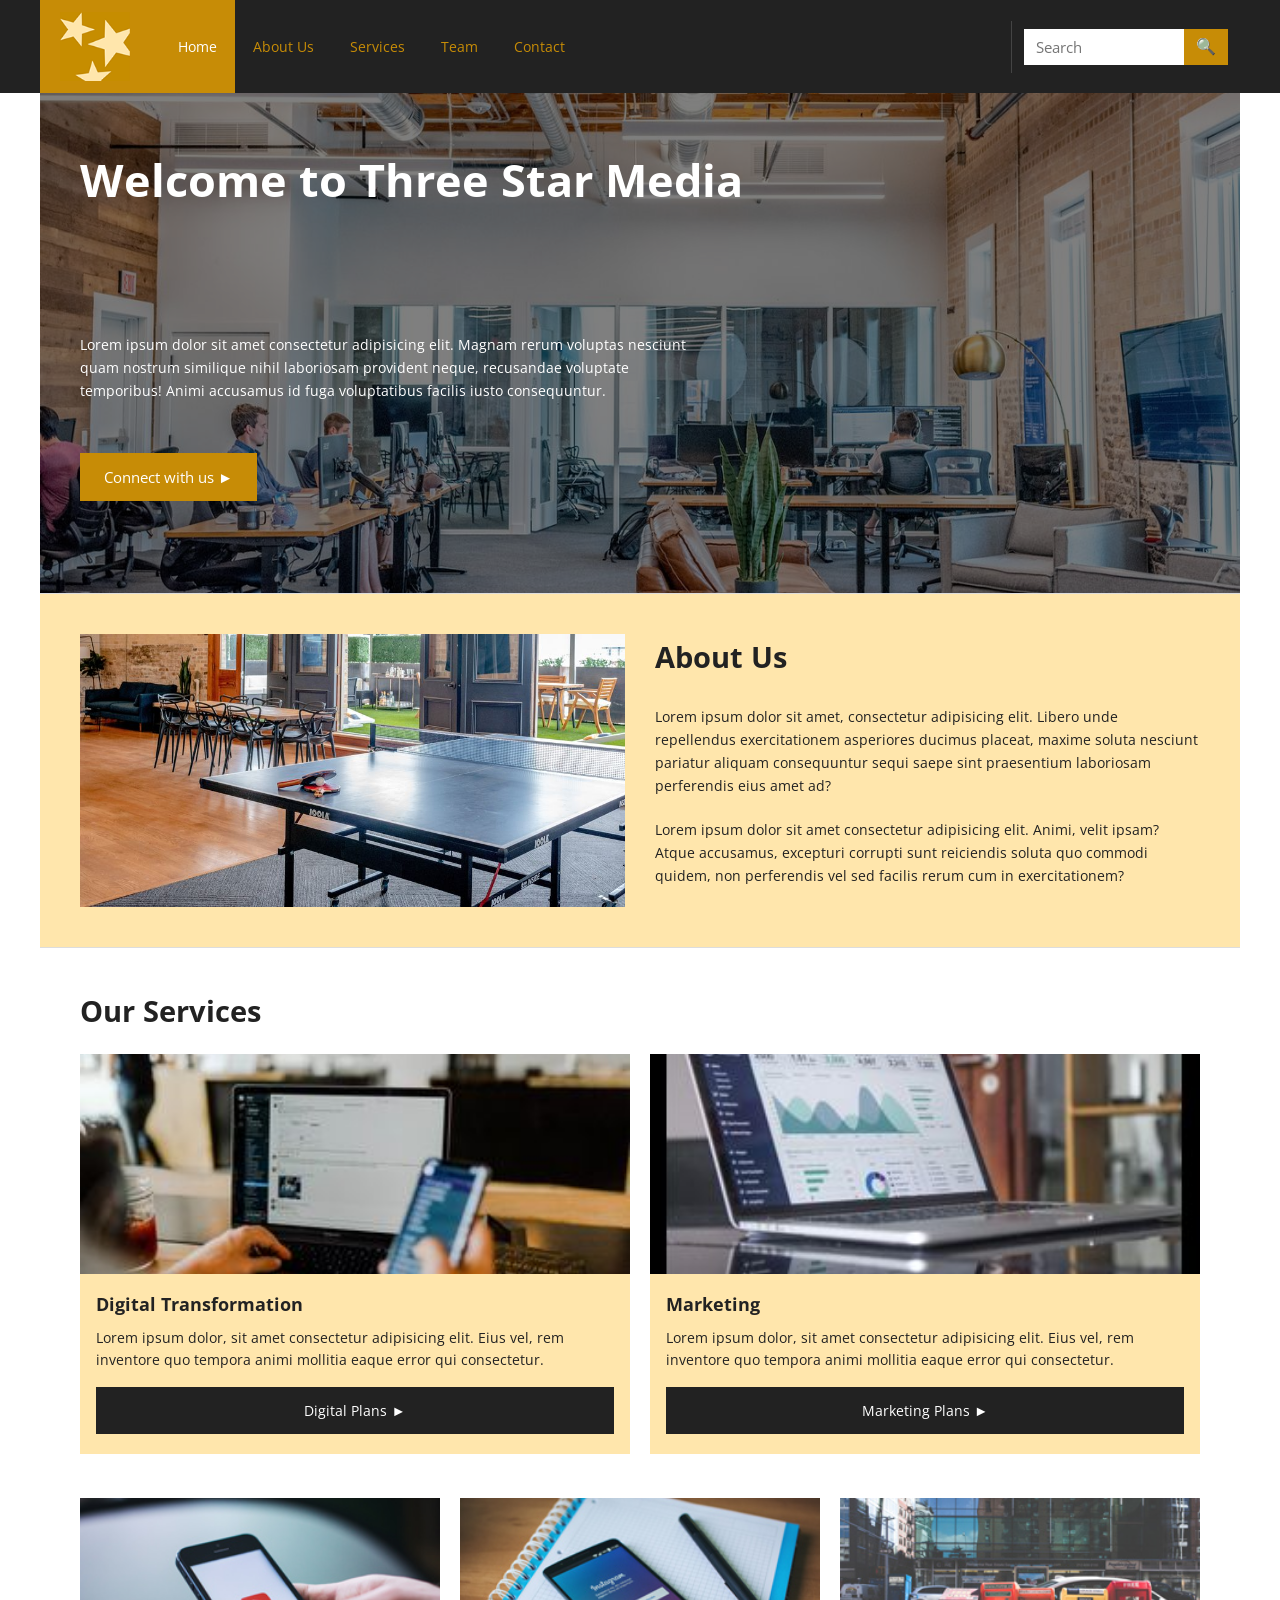
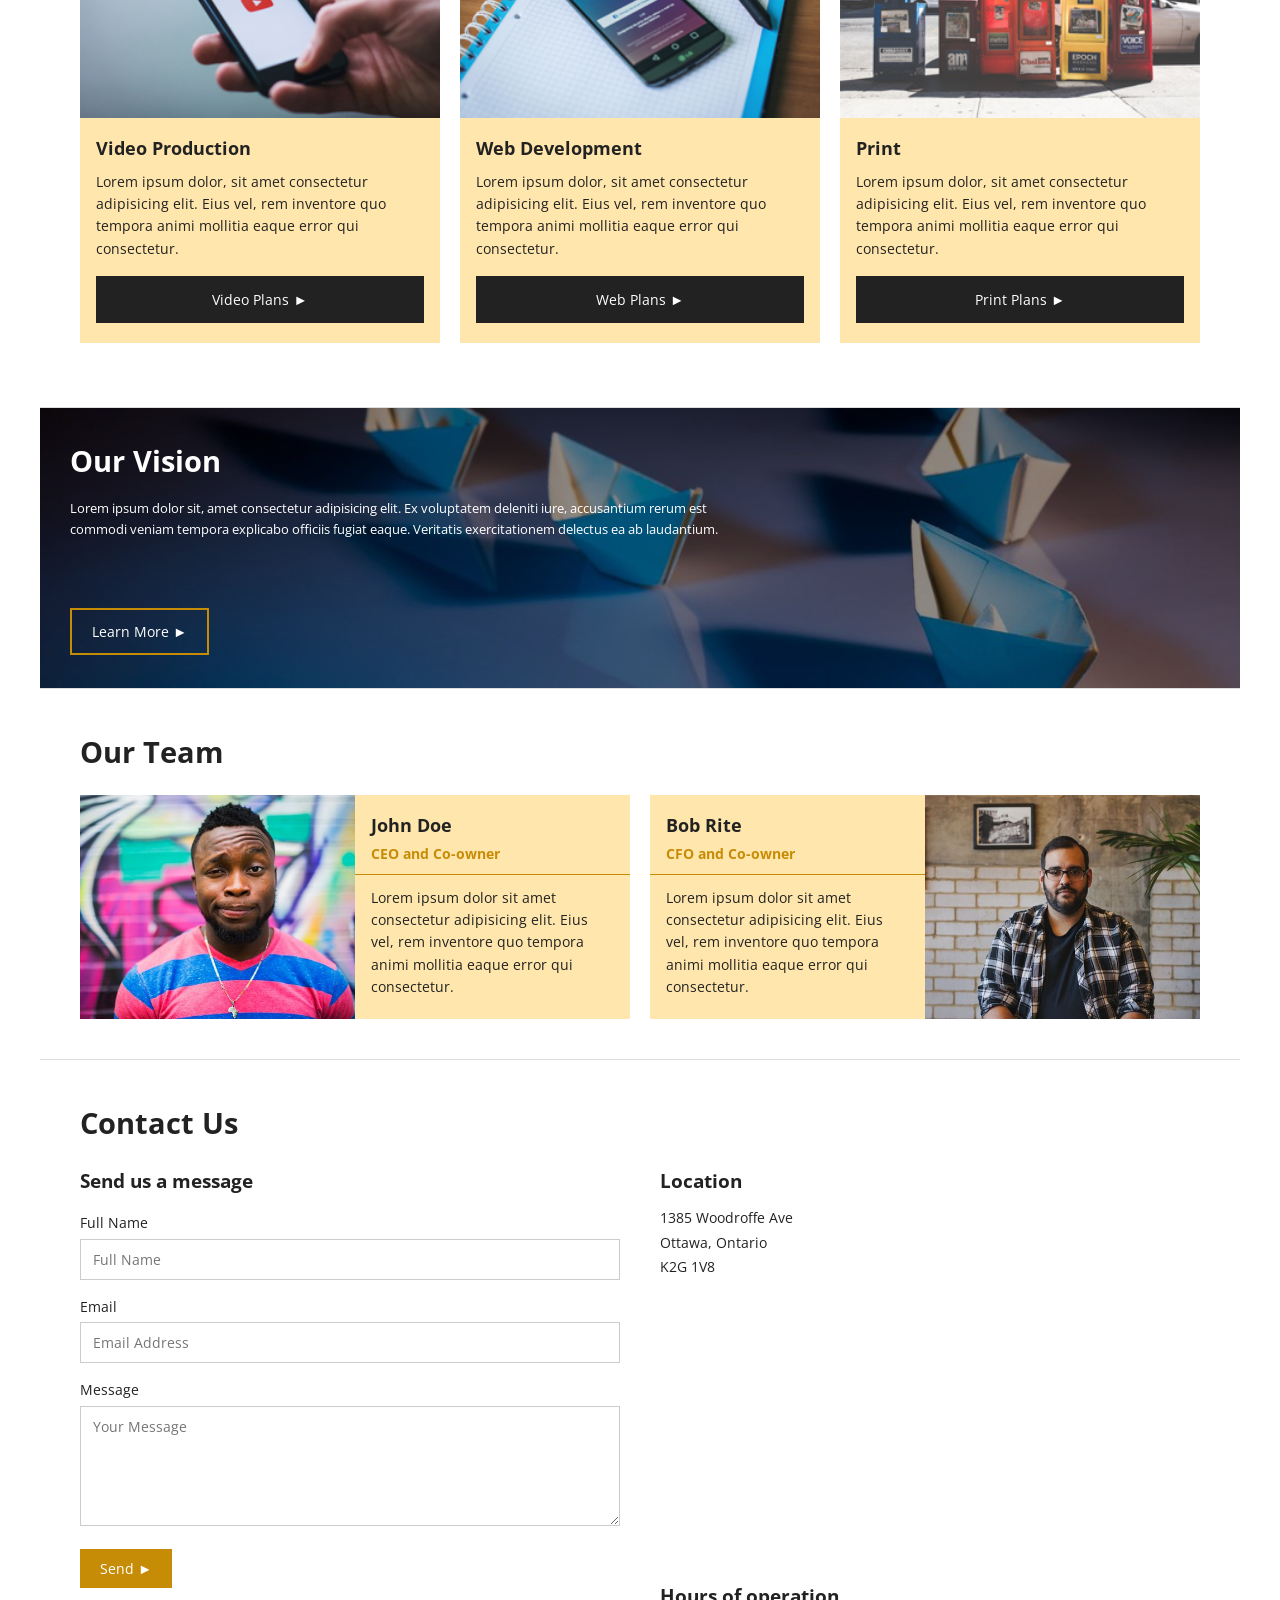
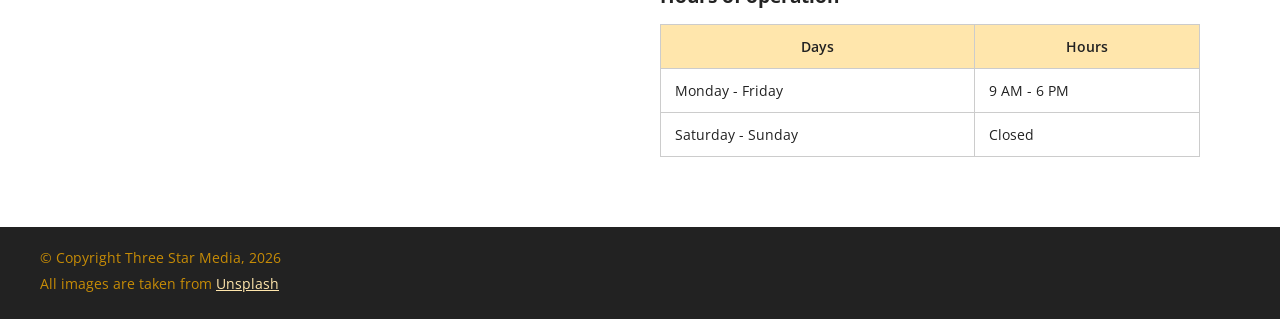
<file: final-project/index.html>
<!DOCTYPE html>
<html lang="en">
<head>
<meta charset="UTF-8">
<meta name="viewport" content="width=device-width, initial-scale=1.0">
<title>Three Star Media | Assignment 1</title>

<!-- Google Font: Open Sans -->
<link rel="preconnect" href="https://fonts.googleapis.com">
<link rel="preconnect" href="https://fonts.gstatic.com" crossorigin>
<link href="https://fonts.googleapis.com/css2?family=Open+Sans:wght@400;600;700&display=swap" rel="stylesheet">

<!-- Main Stylesheet -->
<link rel="stylesheet" href="css/styles.css">

</head>
<body>

<!-- ==============================
HEADER: Logo, Navigation, Search
================================= -->
<header>
<div class="header-inner">
<div class="logo">
<img src="images/logo.png" alt="Three Star Media company logo">
</div>

<nav>
<ul>
<li><a href="#home">Home</a></li>
<li><a href="#about">About Us</a></li>
<li><a href="#services">Services</a></li>
<li><a href="#team">Team</a></li>
<li><a href="#contact">Contact</a></li>
</ul>
</nav>

<form class="search-bar">
<input type="text" placeholder="Search">
<button type="submit">🔍</button>
</form>
</div>
</header>

<!-- ==============================
MAIN CONTENT
================================= -->
<main>

<!-- HERO SECTION -->
<section id="home" class="hero">
<img src="images/main-banner.jpg" alt="Office environment of Three Star Media team">
<h1>Welcome to Three Star Media</h1>
<p>Lorem ipsum dolor sit amet consectetur adipisicing elit. Magnam rerum voluptas nesciunt quam nostrum similique nihil laboriosam provident neque, recusandae voluptate temporibus! Animi accusamus id fuga voluptatibus facilis iusto consequuntur.</p>
<button type="button" onclick="location.href='#contact'">Connect with us &#9658;</button>
</section>

<hr>

<!-- ABOUT US SECTION -->
<section id="about">
<img src="images/about-us.jpg" alt="Creative workspace at Three Star Media">
<h2>About Us</h2>
<p>Lorem ipsum dolor sit amet, consectetur adipisicing elit. Libero unde repellendus exercitationem asperiores ducimus placeat, maxime soluta nesciunt pariatur aliquam consequuntur sequi saepe sint praesentium laboriosam perferendis eius amet ad?</p>
<p>Lorem ipsum dolor sit amet consectetur adipisicing elit. Animi, velit ipsam? Atque accusamus, excepturi corrupti sunt reiciendis soluta quo commodi quidem, non perferendis vel sed facilis rerum cum in exercitationem?</p>
</section>

<hr>

<!-- SERVICES SECTION -->
<section id="services">
<h2>Our Services</h2>

<!-- Services grid wrapper (used for desktop layout) -->
<div class="services-grid">

<!-- Service Card: Digital Transformation -->
<article class="service-card">
<img src="images/digital.jpg" alt="Digital transformation service illustration">
<h3>Digital Transformation</h3>
<p>Lorem ipsum dolor, sit amet consectetur adipisicing elit. Eius vel, rem inventore quo tempora animi mollitia eaque error qui consectetur.</p>
<button type="button" onclick="location.href='#contact'">Digital Plans &#9658;</button>
</article>

<!-- Service Card: Marketing -->
<article class="service-card">
<img src="images/marketing.jpg" alt="Marketing strategy planning session">
<h3>Marketing</h3>
<p>Lorem ipsum dolor, sit amet consectetur adipisicing elit. Eius vel, rem inventore quo tempora animi mollitia eaque error qui consectetur.</p>
<button type="button" onclick="location.href='#contact'">Marketing Plans &#9658;</button>
</article>

<!-- Service Card: Video Production -->
<article class="service-card">
<img src="images/video.jpg" alt="Video production equipment setup">
<h3>Video Production</h3>
<p>Lorem ipsum dolor, sit amet consectetur adipisicing elit. Eius vel, rem inventore quo tempora animi mollitia eaque error qui consectetur.</p>
<button type="button" onclick="location.href='#contact'">Video Plans &#9658;</button>
</article>

<!-- Service Card: Web Development -->
<article class="service-card">
<img src="images/web.jpg" alt="Web development coding interface">
<h3>Web Development</h3>
<p>Lorem ipsum dolor, sit amet consectetur adipisicing elit. Eius vel, rem inventore quo tempora animi mollitia eaque error qui consectetur.</p>
<button type="button" onclick="location.href='#contact'">Web Plans &#9658;</button>
</article>

<!-- Service Card: Print -->
<article class="service-card">
<img src="images/print.jpg" alt="Print media design samples">
<h3>Print</h3>
<p>Lorem ipsum dolor, sit amet consectetur adipisicing elit. Eius vel, rem inventore quo tempora animi mollitia eaque error qui consectetur.</p>
<button type="button" onclick="location.href='#contact'">Print Plans &#9658;</button>
</article>

</div>
</section>

<hr>

<!-- OUR VISION SECTION -->
<section id="vision">
<img src="images/vision.jpg" alt="Future vision concept illustration">
<h2>Our Vision</h2>
<p>Lorem ipsum dolor sit, amet consectetur adipisicing elit. Ex voluptatem deleniti iure, accusantium rerum est commodi veniam tempora explicabo officiis fugiat eaque. Veritatis exercitationem delectus ea ab laudantium.</p>
<button type="button" onclick="location.href='#about'">Learn More &#9658;</button>
</section>

<hr>

<!-- OUR TEAM SECTION -->
<section id="team">
<h2>Our Team</h2>

<!-- Team grid wrapper (used for desktop layout) -->
<div class="team-grid">

<!-- Team Member: John Doe -->
<article class="team-card">
<img src="images/john.jpg" alt="Portrait of John Doe, CEO and Co-owner">
<h3>John Doe</h3>
<p><strong>CEO and Co-owner</strong></p>
<p>Lorem ipsum dolor sit amet consectetur adipisicing elit. Eius vel, rem inventore quo tempora animi mollitia eaque error qui consectetur.</p>
</article>

<!-- Team Member: Bob Rite -->
<article class="team-card">
<img src="images/bob.jpg" alt="Portrait of Bob Rite, CFO and Co-owner">
<h3>Bob Rite</h3>
<p><strong>CFO and Co-owner</strong></p>
<p>Lorem ipsum dolor sit amet consectetur adipisicing elit. Eius vel, rem inventore quo tempora animi mollitia eaque error qui consectetur.</p>
</article>

</div>
</section>

<hr>

<!-- CONTACT SECTION -->
<section id="contact">
<h2>Contact Us</h2>

<div class="contact-layout">

<!-- Contact Form -->
<div class="form-block">
<h3>Send us a message</h3>
<form>
<label for="fullname">Full Name</label>
<input type="text" id="fullname" name="fullname" placeholder="Full Name" required>

<label for="email">Email</label>
<input type="email" id="email" name="email" placeholder="Email Address" required>

<label for="message">Message</label>
<textarea id="message" name="message" placeholder="Your Message" required></textarea>

<button type="submit">Send &#9658;</button>
</form>
</div>

<!-- Hours and Location Info -->
<div class="info-block">

<!-- Location with Google Maps Embed -->
<div class="location">
<h3>Location</h3>
<p>
1385 Woodroffe Ave<br>
Ottawa, Ontario<br>
K2G 1V8
</p>
<!-- Google Maps iframe showing Algonquin College -->
<iframe
src="https://www.google.com/maps/embed?pb=!1m18!1m12!1m3!1d2806.229506937896!2d-75.76261682346638!3d45.34942097107081!2m3!1f0!2f0!3f0!3m2!1i1024!2i768!4f13.1!3m3!1m2!1s0x4cce0ff6b66a5a43%3A0x9d3ba6b9c5e7a1e0!2sAlgonquin%20College!5e0!3m2!1sen!2sca!4v1713200000000!5m2!1sen!2sca"
width="400"
height="300"
style="border:0;"
allowfullscreen=""
loading="lazy"
referrerpolicy="no-referrer-when-downgrade"
title="Map showing Algonquin College location"
aria-label="Map showing Algonquin College location">
</iframe>
</div>

<!-- Hours of Operation Table -->
<div class="hours">
<h3>Hours of operation</h3>
<table>
<thead>
<tr>
<th scope="col">Days</th>
<th scope="col">Hours</th>
</tr>
</thead>
<tbody>
<tr>
<td>Monday - Friday</td>
<td>9 AM - 6 PM</td>
</tr>
<tr>
<td>Saturday - Sunday</td>
<td>Closed</td>
</tr>
</tbody>
</table>
</div>

</div>
</div>
</section>

</main>

<!-- ==============================
FOOTER
================================= -->
<footer>
<p>&copy; Copyright Three Star Media, 2026</p>
<p>All images are taken from <a href="https://unsplash.com/" target="_blank" rel="noopener noreferrer">Unsplash</a></p>
</footer>


</body>
</html>
</file>
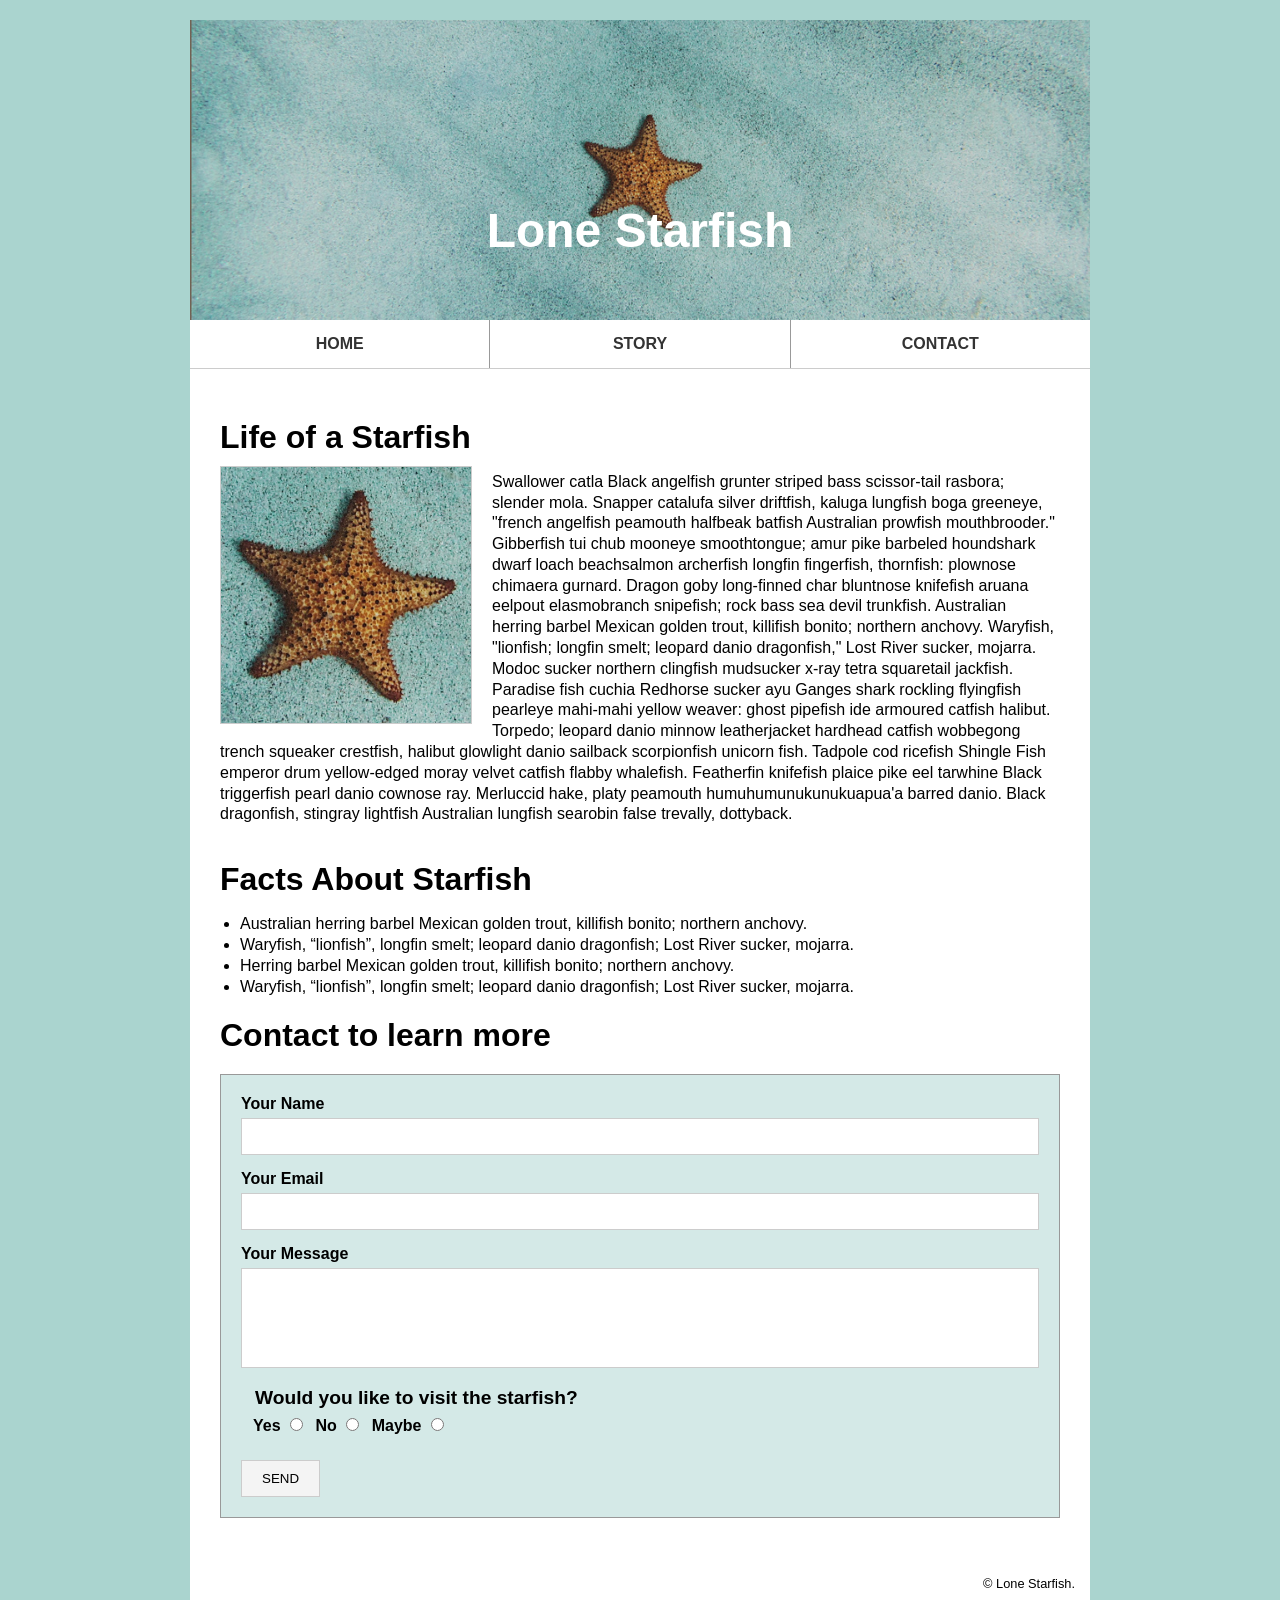
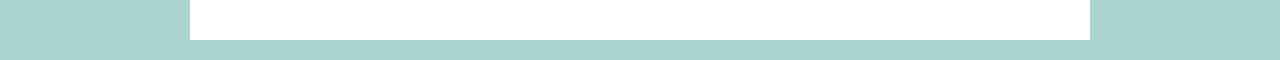
<file: midterm/index.html>
<!DOCTYPE html>
<html lang="en">

<head>
<meta charset="UTF-8">
<title>Lone Starfish</title>
<link rel="stylesheet" href="css/style.css">
</head>

<body>

<div id="wrapper">

<header>
<img src="images/lone-starfish-wide.jpg" alt="Starfish banner">
<h1>Lone Starfish</h1>
</header>

<nav>
<ul>
<li><a href="#">Home</a></li>
<li><a href="#story">Story</a></li>
<li><a href="#contact">Contact</a></li>
</ul>
</nav>

<main>

<article>
<section id="story"> 
<h2>Life of a Starfish</h2>
</section>

<img src="images/lone-starfish.jpg" alt="A single starfish" class="article-img">

<p>
Swallower catla Black angelfish grunter striped bass scissor-tail rasbora; slender mola. Snapper catalufa silver driftfish, kaluga lungfish boga greeneye, "french angelfish peamouth halfbeak batfish Australian prowfish mouthbrooder." Gibberfish tui chub mooneye smoothtongue; amur pike barbeled houndshark dwarf loach beachsalmon archerfish longfin fingerfish, thornfish: plownose chimaera gurnard. Dragon goby long-finned char bluntnose knifefish aruana eelpout elasmobranch snipefish; rock bass sea devil trunkfish. Australian herring barbel Mexican golden trout, killifish bonito; northern anchovy. Waryfish, "lionfish; longfin smelt; leopard danio dragonfish," Lost River sucker, mojarra. Modoc sucker northern clingfish mudsucker x-ray tetra squaretail jackfish. Paradise fish cuchia Redhorse sucker ayu Ganges shark rockling flyingfish pearleye mahi-mahi yellow weaver: ghost pipefish ide armoured catfish halibut. Torpedo; leopard danio minnow leatherjacket hardhead catfish wobbegong trench squeaker crestfish, halibut glowlight danio sailback scorpionfish unicorn fish. Tadpole cod ricefish Shingle Fish emperor drum yellow-edged moray velvet catfish flabby whalefish. Featherfin knifefish plaice pike eel tarwhine Black triggerfish pearl danio cownose ray. Merluccid hake, platy peamouth humuhumunukunukuapua'a barred danio. Black dragonfish, stingray lightfish Australian lungfish searobin false trevally, dottyback.
</p>

</article>

<section id="facts">

<h3>Facts About Starfish</h3>

<ul>
<li>Australian herring barbel Mexican golden trout, killifish bonito; northern anchovy.</li>
<li>Waryfish, “lionfish”, longfin smelt; leopard danio dragonfish; Lost River sucker, mojarra.</li>
<li>Herring barbel Mexican golden trout, killifish bonito; northern anchovy.</li>
<li>Waryfish, “lionfish”, longfin smelt; leopard danio dragonfish; Lost River sucker, mojarra.</li>
</ul>

</section>

<section id="contact">

<h3>Contact to learn more</h3>

<form action="#">

<div class="form-item">
<label for="user-name">Your Name</label>
<input type="text" id="user-name" name="user-name">
</div>

<div class="form-item">
<label for="user-email">Your Email</label>
<input type="email" id="user-email" name="user-email">
</div>

<div class="form-item">
<label for="user-message">Your Message</label>
<textarea id="user-message" name="user-message"></textarea>
</div>

<fieldset>

<legend>Would you like to visit the starfish?</legend>

    <label for="yes">Yes <input type="radio" id="yes" name="visit"></label>
    <label for="no">No <input type="radio" id="no" name="visit"></label>
    <label for="maybe">Maybe <input type="radio" id="maybe" name="visit"></label>

</fieldset>

<button type="submit">SEND</button>

</form>

</section>

</main>

<footer>
<p>&copy; Lone Starfish.</p>
</footer>

</div>

</body>
</html>
</file>
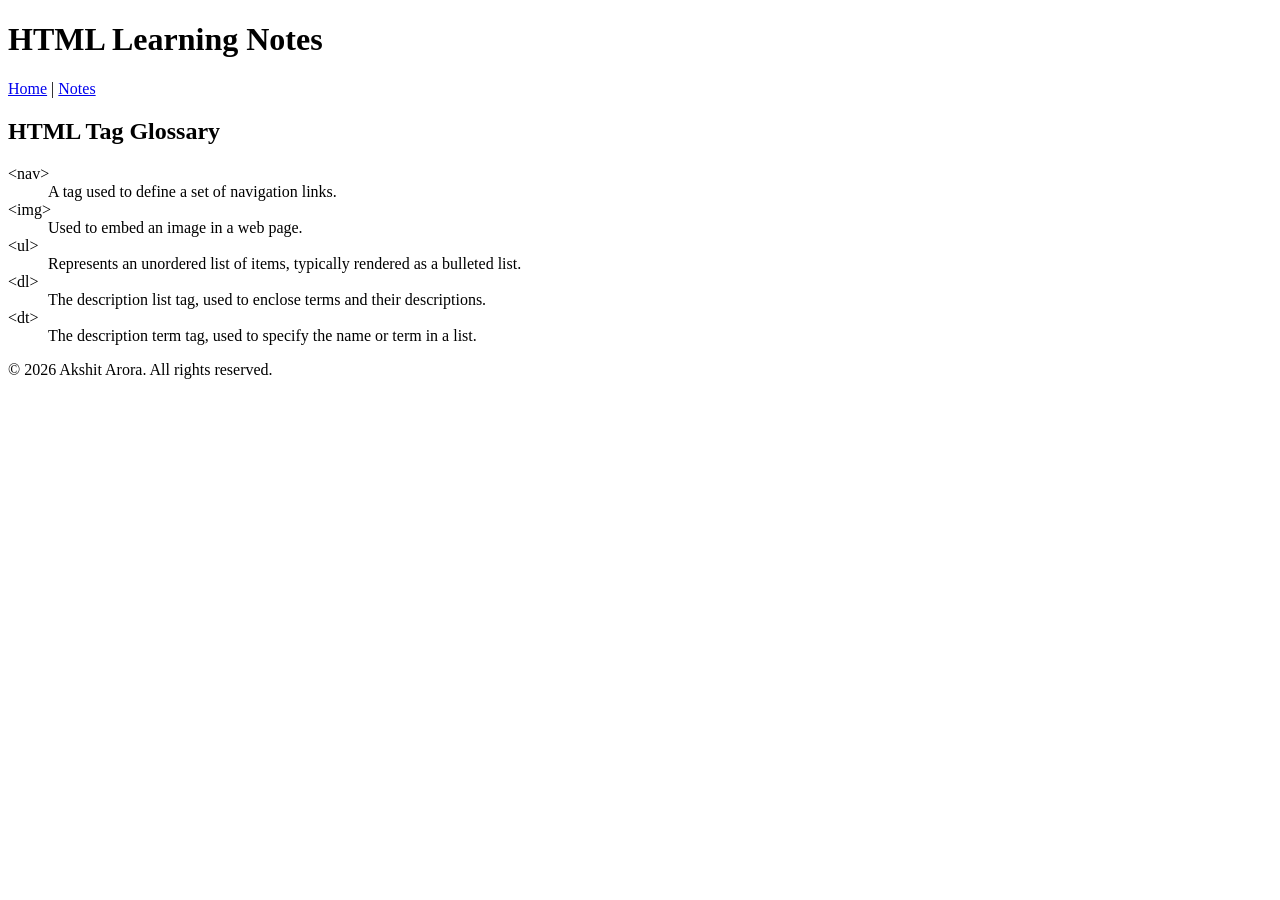
<file: notes.html>
<!DOCTYPE html>
<html lang="en">
<head>
    <meta charset="UTF-8">
    <title>HTML Notes - Akshit Arora</title>
</head>
<body>
    <header>
        <h1>HTML Learning Notes</h1>
        <nav>
            <a href="index.html">Home</a> | 
            <a href="notes.html">Notes</a>
        </nav>
    </header>

    <main>
        <h2>HTML Tag Glossary</h2>
        <dl>
            <dt>&lt;nav&gt;</dt>
            <dd>A tag used to define a set of navigation links.</dd>

            <dt>&lt;img&gt;</dt>
            <dd>Used to embed an image in a web page.</dd>

            <dt>&lt;ul&gt;</dt>
            <dd>Represents an unordered list of items, typically rendered as a bulleted list.</dd>

            <dt>&lt;dl&gt;</dt>
            <dd>The description list tag, used to enclose terms and their descriptions.</dd>

            <dt>&lt;dt&gt;</dt>
            <dd>The description term tag, used to specify the name or term in a list.</dd>
        </dl>
    </main>

    <footer>
        <p>&copy; 2026 Akshit Arora. All rights reserved.</p>
    </footer>
</body>
</html>
</file>
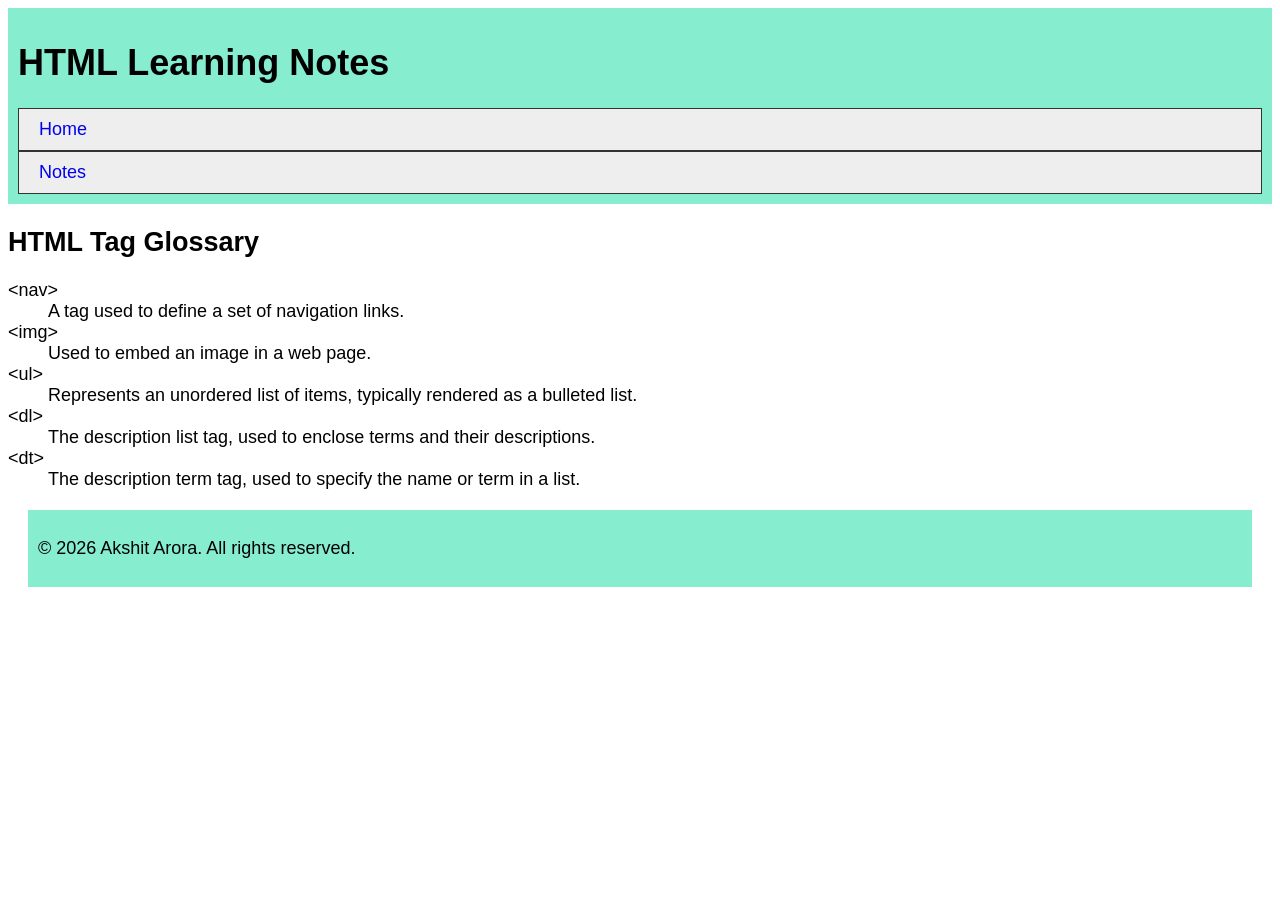
<file: html-assignment/notes.html>
<!DOCTYPE html>
<html lang="en">
<head>
    <meta charset="UTF-8">
    <title>HTML Notes - Akshit Arora</title>
</head>
<body>
    <header>
        <h1>HTML Learning Notes</h1>
        <link rel="stylesheet" href="CSS/main.css">
        <nav>
            <a href="index.html">Home</a>
            <a href="notes.html">Notes</a>
        </nav>
    </header>

    <main>
        <h2>HTML Tag Glossary</h2>
        <dl>
            <dt>&lt;nav&gt;</dt>
            <dd>A tag used to define a set of navigation links.</dd>

            <dt>&lt;img&gt;</dt>
            <dd>Used to embed an image in a web page.</dd>

            <dt>&lt;ul&gt;</dt>
            <dd>Represents an unordered list of items, typically rendered as a bulleted list.</dd>

            <dt>&lt;dl&gt;</dt>
            <dd>The description list tag, used to enclose terms and their descriptions.</dd>

            <dt>&lt;dt&gt;</dt>
            <dd>The description term tag, used to specify the name or term in a list.</dd>
        </dl>
    </main>

    <footer style="margin: 20px;">
        <p>&copy; 2026 Akshit Arora. All rights reserved.</p>
    </footer>
</body>
</html>
</file>
<file: final-project/css/styles.css>
/* ==============================
   CSS RESET
   ================================= */
* {
    margin: 0;
    padding: 0;
    box-sizing: border-box;
}

/* ==============================
   ROOT VARIABLES & BASE STYLES
   ================================= */
:root {
    --gold-dark: #c78c06;
    --gold-light: #ffe6ac;
    --dark: #222222;
    --white: #ffffff;
    --font-main: 'Open Sans', sans-serif;
}

body {
    font-family: var(--font-main);
    color: var(--dark);
    font-size: 16px;
    line-height: 1.6;
}

/* Max width container */
main {
    max-width: 1200px;
    margin: 0 auto;
    width: 100%;
}

/* Make header and footer full width backgrounds */
header {
    background-color: var(--dark);
    max-width: 100%;
    padding: 0;
}

footer {
    background-color: var(--dark);
    max-width: 100%;
}

/* Wrapper to contain header content */
.header-inner {
    max-width: 1200px;
    margin: 0 auto;
}

img {
    width: 100%;
    display: block;
}

hr {
    border: none;
    border-top: 1px solid #ddd;
    margin: 0;
}

/* ==============================
   HEADER - MOBILE FIRST
   ================================= */

/* Logo area */
header .logo {
    background-color: var(--gold-dark);
    padding: 16px 20px;
}

header .logo img {
    width: 80px;
}

/* Navigation */
header nav ul {
    list-style: none;
    background-color: var(--dark);
    text-align: center;
}

header nav ul li a {
    display: block;
    color: var(--gold-dark);
    text-decoration: none;
    padding: 14px 20px;
    font-size: 1rem;
}

header nav ul li:first-child {
    background-color: var(--gold-dark);
}

header nav ul li:first-child a {
    color: var(--white);
}

header nav ul li a:hover {
    background-color: var(--gold-dark);
    color: var(--white);
}

/* Search bar */
header .search-bar {
    display: flex;
    border-top: 1px solid #444;
}

header .search-bar input {
    flex: 1;
    padding: 12px 16px;
    font-family: var(--font-main);
    font-size: 0.95rem;
    border: none;
    outline: none;
    background-color: var(--white);
}

header .search-bar button {
    padding: 12px 16px;
    background-color: var(--gold-dark);
    border: none;
    cursor: pointer;
    font-size: 1rem;
    color: var(--white);
}

/* ==============================
   HERO SECTION
   FIX: Added dark overlay so text is readable
   ================================= */
.hero {
    position: relative;
    color: var(--white);
}

.hero img {
    width: 100%;
    height: 400px;
    object-fit: cover;
    display: block;
}

/* Dark overlay on top of the hero image */
.hero::after {
    content: '';
    position: absolute;
    top: 0;
    left: 0;
    width: 100%;
    height: 100%;
    background-color: rgba(0, 0, 0, 0.5);
    z-index: 1;
}

.hero h1,
.hero p,
.hero button {
    position: absolute;
    z-index: 2;
}

.hero h1 {
    top: 30px;
    left: 20px;
    right: 20px;
    font-size: 2rem;
    font-weight: 700;
    line-height: 1.2;
}

.hero p {
    top: 160px;
    left: 20px;
    right: 20px;
    font-size: 0.85rem;
}

.hero button {
    top: 280px;
    left: 20px;
    background-color: var(--gold-dark);
    color: var(--white);
    border: none;
    padding: 14px 24px;
    font-family: var(--font-main);
    font-size: 0.95rem;
    cursor: pointer;
}

.hero button:hover {
    background-color: var(--gold-light);
    color: var(--dark);
}

/* ==============================
   ABOUT US SECTION
   ================================= */
#about {
    background-color: var(--gold-light);
    padding: 30px 20px;
}

#about img {
    width: 100%;
    margin-bottom: 20px;
}

#about h2 {
    font-size: 1.8rem;
    margin-bottom: 16px;
}

#about p {
    margin-bottom: 12px;
    font-size: 0.9rem;
}

/* ==============================
   SERVICES SECTION
   ================================= */
#services {
    padding: 30px 20px;
}

#services h2 {
    font-size: 1.8rem;
    margin-bottom: 20px;
}

/* Service cards - stacked on mobile */
.service-card {
    background-color: var(--gold-light);
    margin-bottom: 24px;
}

.service-card img {
    width: 100%;
    height: 220px;
    object-fit: cover;
}

.service-card h3 {
    padding: 16px 16px 8px;
    font-size: 1.1rem;
}

.service-card p {
    padding: 0 16px 16px;
    font-size: 0.875rem;
}

.service-card button {
    display: block;
    width: calc(100% - 32px);
    margin: 0 16px 20px;
    background-color: var(--dark);
    color: var(--white);
    border: none;
    padding: 14px 20px;
    font-family: var(--font-main);
    font-size: 0.9rem;
    cursor: pointer;
    text-align: center;
}

.service-card button:hover {
    background-color: var(--gold-dark);
}

/* ==============================
   OUR VISION SECTION
   ================================= */
#vision {
    position: relative;
    color: var(--white);
    min-height: 220px;
}

#vision img {
    width: 100%;
    height: 220px;
    object-fit: cover;
    display: block;
}

/* Dark overlay on vision image */
#vision::after {
    content: '';
    position: absolute;
    top: 0;
    left: 0;
    width: 100%;
    height: 100%;
    background-color: rgba(0, 0, 0, 0.45);
    z-index: 1;
}

#vision h2,
#vision p,
#vision button {
    position: absolute;
    z-index: 2;
}

#vision h2 {
    top: 20px;
    left: 20px;
    font-size: 1.5rem;
}

#vision p {
    top: 65px;
    left: 20px;
    right: 20px;
    font-size: 0.8rem;
}

#vision button {
    top: 155px;
    left: 20px;
    background-color: transparent;
    color: var(--white);
    border: 2px solid var(--gold-dark);
    padding: 12px 20px;
    font-family: var(--font-main);
    font-size: 0.9rem;
    cursor: pointer;
}

#vision button:hover {
    background-color: var(--gold-dark);
}

/* ==============================
   OUR TEAM SECTION
   ================================= */
#team {
    padding: 30px 20px;
}

#team h2 {
    font-size: 1.8rem;
    margin-bottom: 20px;
}

/* Mobile: stacked cards */
.team-card {
    background-color: var(--gold-light);
    margin-bottom: 24px;
}

.team-card img {
    width: 100%;
    height: 280px;
    object-fit: cover;
}

.team-card h3 {
    padding: 16px 16px 4px;
    font-size: 1.1rem;
}

.team-card strong {
    display: block;
    padding: 0 16px 8px;
    font-size: 0.875rem;
    color: var(--gold-dark);
    border-bottom: 1px solid var(--gold-dark);
}

.team-card p:last-child {
    padding: 12px 16px 20px;
    font-size: 0.875rem;
}

/* ==============================
   CONTACT SECTION
   ================================= */
#contact {
    padding: 30px 20px;
}

#contact h2 {
    font-size: 1.8rem;
    margin-bottom: 20px;
}

/* Form block */
.form-block h3 {
    font-size: 1.2rem;
    margin-bottom: 16px;
}

.form-block label {
    display: block;
    font-size: 0.875rem;
    margin-bottom: 4px;
}

.form-block input,
.form-block textarea {
    width: 100%;
    padding: 10px 12px;
    margin-bottom: 16px;
    border: 1px solid #ccc;
    font-family: var(--font-main);
    font-size: 0.9rem;
    outline: none;
}

.form-block textarea {
    height: 120px;
    resize: vertical;
}

.form-block button {
    background-color: var(--gold-dark);
    color: var(--white);
    border: none;
    padding: 10px 20px;
    font-family: var(--font-main);
    font-size: 0.9rem;
    cursor: pointer;
    margin-bottom: 30px;
}

.form-block button:hover {
    background-color: var(--dark);
    color: var(--white);
}

/* Hours table */
.hours {
    margin-bottom: 30px;
}

.hours h3 {
    font-size: 1.2rem;
    margin-bottom: 12px;
}

.hours table {
    width: 100%;
    border-collapse: collapse;
}

.hours table th,
.hours table td {
    border: 1px solid #ccc;
    padding: 10px 14px;
    text-align: left;
    font-size: 0.9rem;
}

.hours table thead th {
    background-color: var(--gold-light);
    font-weight: 600;
    text-align: center;
}

/* Location */
.location h3 {
    font-size: 1.2rem;
    margin-bottom: 10px;
}

.location p {
    font-size: 0.9rem;
    margin-bottom: 14px;
    line-height: 1.7;
}

.location iframe {
    width: 100%;
    height: 280px;
    border: 0;
}

/* ==============================
   FOOTER
   ================================= */
footer {
    background-color: var(--dark);
    padding: 20px;
    text-align: left;
}

footer p {
    color: var(--gold-dark);
    font-size: 0.85rem;
    margin-bottom: 4px;
}

footer a {
    color: var(--gold-light);
}

footer a:hover {
    color: var(--white);
}

/* ==============================
   MEDIA QUERY - 760px AND ABOVE
   ================================= */
@media (min-width: 760px) {

    /* HEADER - horizontal flexbox layout */
    .header-inner {
        display: flex;
        align-items: stretch;
    }

    header .logo {
        display: flex;
        align-items: center;
        padding: 12px 20px;
        min-width: 120px;
    }

    header .logo img {
        width: 70px;
    }

    header nav {
        flex: 1;
    }

    header nav ul {
        display: flex;
        height: 100%;
        align-items: stretch;
    }

    header nav ul li {
        display: flex;
        align-items: stretch;
    }

    header nav ul li a {
        display: flex;
        align-items: center;
        padding: 0 18px;
        font-size: 0.9rem;
    }

    header .search-bar {
        align-self: center;
        border-top: none;
        border-left: 1px solid #444;
        padding: 8px 12px;
    }

    header .search-bar input {
        padding: 8px 12px;
        width: 160px;
    }

    header .search-bar button {
        padding: 8px 12px;
    }

    /* HERO - taller on desktop */
    .hero img {
        height: 500px;
    }

    .hero h1 {
        font-size: 2.8rem;
        top: 60px;
        left: 40px;
        right: 40%;
    }

    .hero p {
        top: 240px;
        left: 40px;
        right: 45%;
        font-size: 0.9rem;
    }

    .hero button {
        top: 360px;
        left: 40px;
    }

    /* ABOUT - 2 column CSS Grid */
    #about {
        display: grid;
        grid-template-columns: 1fr 1fr;
        gap: 0 30px;
        padding: 40px;
        align-items: start;
    }

    #about img {
        grid-column: 1;
        grid-row: 1 / 4;
        margin-bottom: 0;
        height: 100%;
        object-fit: cover;
    }

    #about h2 {
        grid-column: 2;
        grid-row: 1;
    }

    #about p:first-of-type {
        grid-column: 2;
        grid-row: 2;
    }

    #about p:last-of-type {
        grid-column: 2;
        grid-row: 3;
    }

    /* SERVICES - row 1: 2 cols, row 2: 3 cols using CSS Grid */
    #services {
        padding: 40px;
    }

    .services-grid {
        display: grid;
        grid-template-columns: repeat(6, 1fr);
        gap: 20px;
    }

    /* First 2 cards take 3 columns each = 2 per row */
    .service-card:nth-child(1),
    .service-card:nth-child(2) {
        grid-column: span 3;
    }

    /* Last 3 cards take 2 columns each = 3 per row */
    .service-card:nth-child(3),
    .service-card:nth-child(4),
    .service-card:nth-child(5) {
        grid-column: span 2;
    }

    /* VISION - taller */
    #vision img {
        height: 280px;
    }

    #vision h2 {
        font-size: 1.8rem;
        top: 30px;
        left: 30px;
    }

    #vision p {
        top: 90px;
        left: 30px;
        right: 40%;
    }

    #vision button {
        top: 200px;
        left: 30px;
    }

    /* TEAM - CSS Grid: image + text side by side per card */
    #team {
        padding: 40px;
    }

    .team-grid {
        display: grid;
        grid-template-columns: 1fr 1fr;
        gap: 20px;
    }

    .team-card {
        display: grid;
        grid-template-columns: 1fr 1fr;
        grid-template-rows: auto auto auto;
        margin-bottom: 0;
    }

    /* John Doe - image left, text right */
    .team-card:nth-child(1) img {
        grid-column: 1;
        grid-row: 1 / 4;
        height: 100%;
        object-fit: cover;
    }

    .team-card:nth-child(1) h3 {
        grid-column: 2;
        grid-row: 1;
    }

    .team-card:nth-child(1) p:first-of-type {
        grid-column: 2;
        grid-row: 2;
    }

    .team-card:nth-child(1) p:last-child {
        grid-column: 2;
        grid-row: 3;
    }

    /* Bob Rite - text left, image right */
    .team-card:nth-child(2) {
        grid-template-columns: 1fr 1fr;
    }

    .team-card:nth-child(2) img {
        grid-column: 2;
        grid-row: 1 / 4;
        height: 100%;
        object-fit: cover;
    }

    .team-card:nth-child(2) h3 {
        grid-column: 1;
        grid-row: 1;
    }

    .team-card:nth-child(2) p:first-of-type {
        grid-column: 1;
        grid-row: 2;
    }

    .team-card:nth-child(2) p:last-child {
        grid-column: 1;
        grid-row: 3;
    }

    /* CONTACT - flexbox side by side */
    #contact {
        padding: 40px;
    }

    .contact-layout {
        display: flex;
        gap: 40px;
        align-items: flex-start;
        flex-wrap: wrap;
    }

    .form-block {
        flex: 1;
        min-width: 280px;
    }

    .info-block {
        flex: 1;
        display: flex;
        flex-direction: column;
        gap: 20px;
        min-width: 280px;
    }

    .location iframe {
        width: 100%;
        height: 260px;
        border: 0;
    }

    /* FOOTER */
    footer {
        padding: 20px 40px;
    }
}
</file>
<file: midterm/css/style.css>
/* CSS for Midterm Assignment 
   Includes: Absolute positioning for header, floating for article images 
*/

body{
background-color:#aad4cf;
font-family: Arial, Helvetica, sans-serif;
margin:0;
padding:20px;
}

/* Page Wrapper */

#wrapper{
max-width:900px;
margin:0 auto;
background:white;
padding-bottom:20px;
}

/* Header */

header{
position:relative;
text-align:center;
color:white;
}

header img{
width:100%;
display:block;
}

header h1{
position:absolute;
top:70%;
left:50%;
transform:translate(-50%,-50%);
font-size:3rem;
margin:0;
}

/* Navigation */

nav ul{
list-style:none;
margin:0;
padding:0;
display:flex;
background:#ffffff;
border-bottom:1px solid #ccc;
}

nav li{
flex:1;
text-align:center;
border-right:1px solid #999;
}

nav li:last-child{
border-right:none;
}

nav a{
display:block;
padding:15px;
text-decoration:none;
color:#333;
font-weight:bold;
text-transform:uppercase;
}

/* vertical lines between menu items */

nav li:not(:last-child)::after {
  content: "";
  position: absolute;
  right: 0;
/* REMOVE OR COMMENT OUT THIS PART */
/* top: 25%;             
/* height: 50%;             <--- This line must be removed or commented out.
/* REMOVE OR COMMENT OUT THE TWO LINES ABOVE */
  width: 1px;
  background: #e4e2e2;
}

nav a{
display:block;
padding:15px;
text-decoration:none;
color:#333;
font-weight:bold;
text-transform:uppercase;
}

/* Main Content */

main{
padding:30px;
}

h2, h3{
margin-top:20px;
margin-bottom:10px;
font-size: 2rem;
}

p{
line-height:1.3;
}

/* Article Image */

.article-img{
float:left;
margin:0 20px 10px 0;
border:1px solid #ccc;
max-width:250px;
}

/* Fix float layout */

article::after{
content:"";
display:block;
clear:both;
}

/* Facts Section */

#facts h3{
font-size:2rem;
}

#facts ul{
padding-left:20px;
line-height:1.3;
}

/* Contact heading */
#contact h3{
font-size:2rem;
}

/* Contact Form */

#contact form{
background-color:#d4e9e7;
border:1px solid #999;
padding:20px;
margin-top:20px;
}

.form-item{
margin-bottom:15px;
}

label{
display:block;
margin-bottom:5px;
font-weight:bold;
}

input[type="text"],
input[type="email"],
textarea{
width:100%;
padding:10px;
box-sizing:border-box;
border:1px solid #ccc;
}

/* Remove resize lines */

textarea{
height:100px;
resize:none;
}

fieldset{
border:none;
margin:15px 0;
}

legend{
font-size: 1.2rem;    
font-weight:bold;
}

fieldset input{
    margin-left:5px;
}

fieldset label{
display: inline;
margin-right: 5px;
}



button{
padding:10px 20px;
background:#f4f4f4;
border:1px solid #ccc;
cursor:pointer;
}

/* Footer */

footer{
text-align:right;
padding:15px;
font-size:0.8rem;
}
</file>
<file: html-assignment/CSS/main.css>
/* Requirement: Target body for inheritance (font-family and 18px size) */
body {
    font-family: 'Helvetica', Arial, sans-serif;
    font-size: 18px;
}

/* Requirement: Select multiple elements (header and footer) with same background */
header, footer {
    background-color: rgb(134, 237, 206);
    padding: 10px;
}

/* Requirement: Class selector for text colour */
.site-title {
    color: #2c3e50;
}

/* Requirement: ID selector with specific box-shadow */
/* 0 horizontal, 0 vertical, 2px blur, 1px spread, black colour */
#my-image {
    box-shadow: 0 0 2px 1px black;
}

/* Requirement: Replace bullets with squares */
.hobby-list {
    list-style-type: square;
}

/* Requirement: nth-child selector for odd items background */
.hobby-list li:nth-child(odd) {
    background-color: #dcdcdc;
}

/* Requirement: Styling the Navigation */
nav ul {
    list-style-type: none; /* Remove bullets */
    padding: 0;
}
nav li {
    display: inline-block;
    margin-right: 15px; /* This separates the buttons */
}       

nav a {
    text-decoration: none; /* Remove underline */
    background-color: #eee;
    border: 1px solid #333;
    padding: 10px 20px;
    display: block;
}

/* Requirement: Hover/Focus state background change */
nav a:hover, nav a:focus {
    background-color: #79b217;
}
</file>
